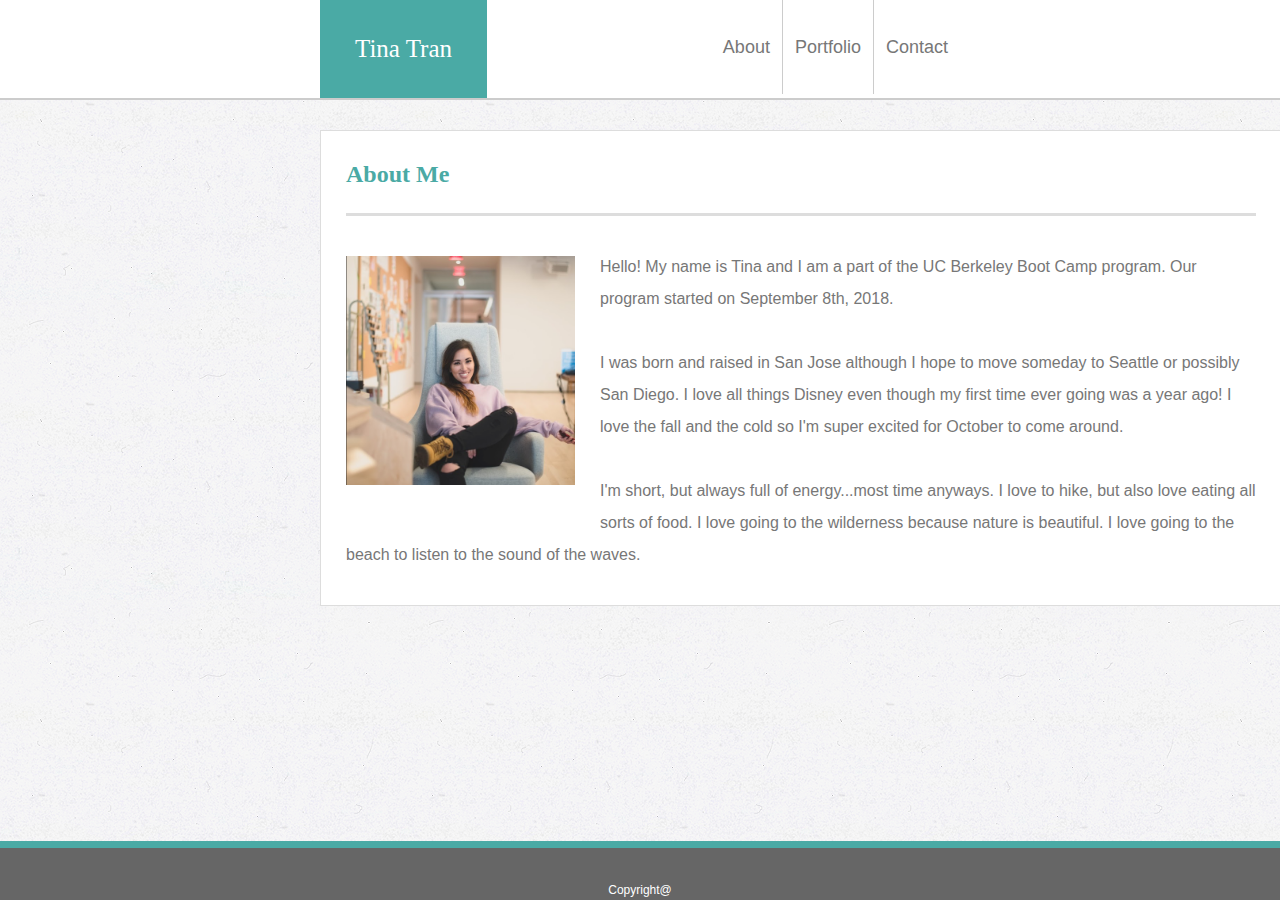
<file: index.html>
<!DOCTYPE html>
<html lang="en-us">

<head>
    <meta charset="UTF-8">

    <title>Tina Tran</title>

    <link rel="stylesheet" href="assets/css/style.css">

</head>

<body>
    <div class="header">
        <a href="index.html" class="Name">Tina Tran</a>
        <div class="header-right">
            <a class="active" href="index.html">About</a>
            <a href="portfolio.html" id="portfolio">Portfolio</a>
            <a href="contact.html">Contact</a>
        </div>
    </div>


    <div class="container">
        <section id="main">

            <h2>About Me</h2>

            <div class="clearfix">
                <img src="assets/images/pic1copy.png" alt="pic1" width="229" height="229">


                <p>Hello! My name is Tina and I am a part of the UC Berkeley Boot Camp program. Our program started on
                    September 8th, 2018.
                    <br>
                    <br>
                    I was born and raised in San Jose although I hope to move someday to Seattle or possibly San Diego.
                    I love all things Disney even though my first time ever going was a year ago! I love the fall and
                    the cold so I'm super excited for October to come around.
                    <br>
                    <br>
                    I'm short, but always full of energy...most time anyways. I love to hike, but also love eating all
                    sorts of food. I love going to the wilderness because nature is beautiful. I love going to the
                    beach to listen to the sound of the waves.
                </p>
        </section>
    </div>

    <div class="footer">Copyright@</div>

</body>
</file>
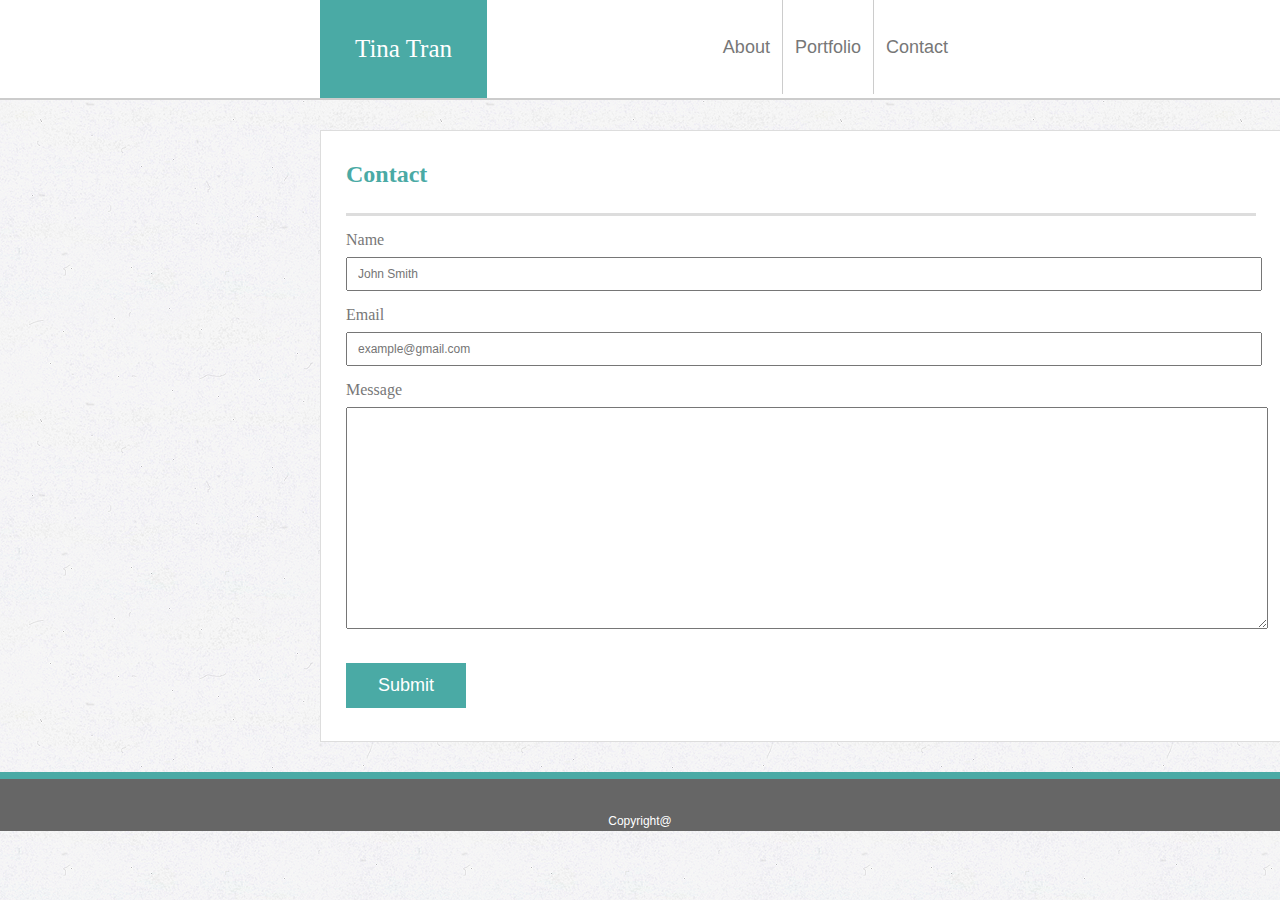
<file: contact.html>
<!DOCTYPE html>
<html lang="en-us">

<head>
    <meta charset="UTF-8">

    <title>Tina Tran</title>
    <link rel="stylesheet" href="assets/css/style.css">

</head>

<body>
    <div class="header">
        <a href="index.html" class="Name">Tina Tran</a>
        <div class="header-right">
            <a class="active" href="index.html">About</a>
            <a href="portfolio.html" id="portfolio">Portfolio</a>
            <a href="contact.html">Contact</a>
        </div>
    </div>

    <div class="container">
        <section id="main">

            <h2>Contact</h2>

            <div class="clearfix">

        </section>

        <form action="/action_page.php">
            <label for="name">Name</label>
            <input type="text" id="name" name="name" placeholder="John Smith">

            <label for="email">Email</label>
            <input type="text" id="email" name="email" placeholder="example@gmail.com">


            <label for="message">Message</label>
            <textarea id="message" name="message" placeholder="" style="height:200px"></textarea>

            <button class="button">Submit</button>

        </form>

    </div>

    <div class="footer" id="footer1">Copyright@</div>


</body>

</html>
</file>
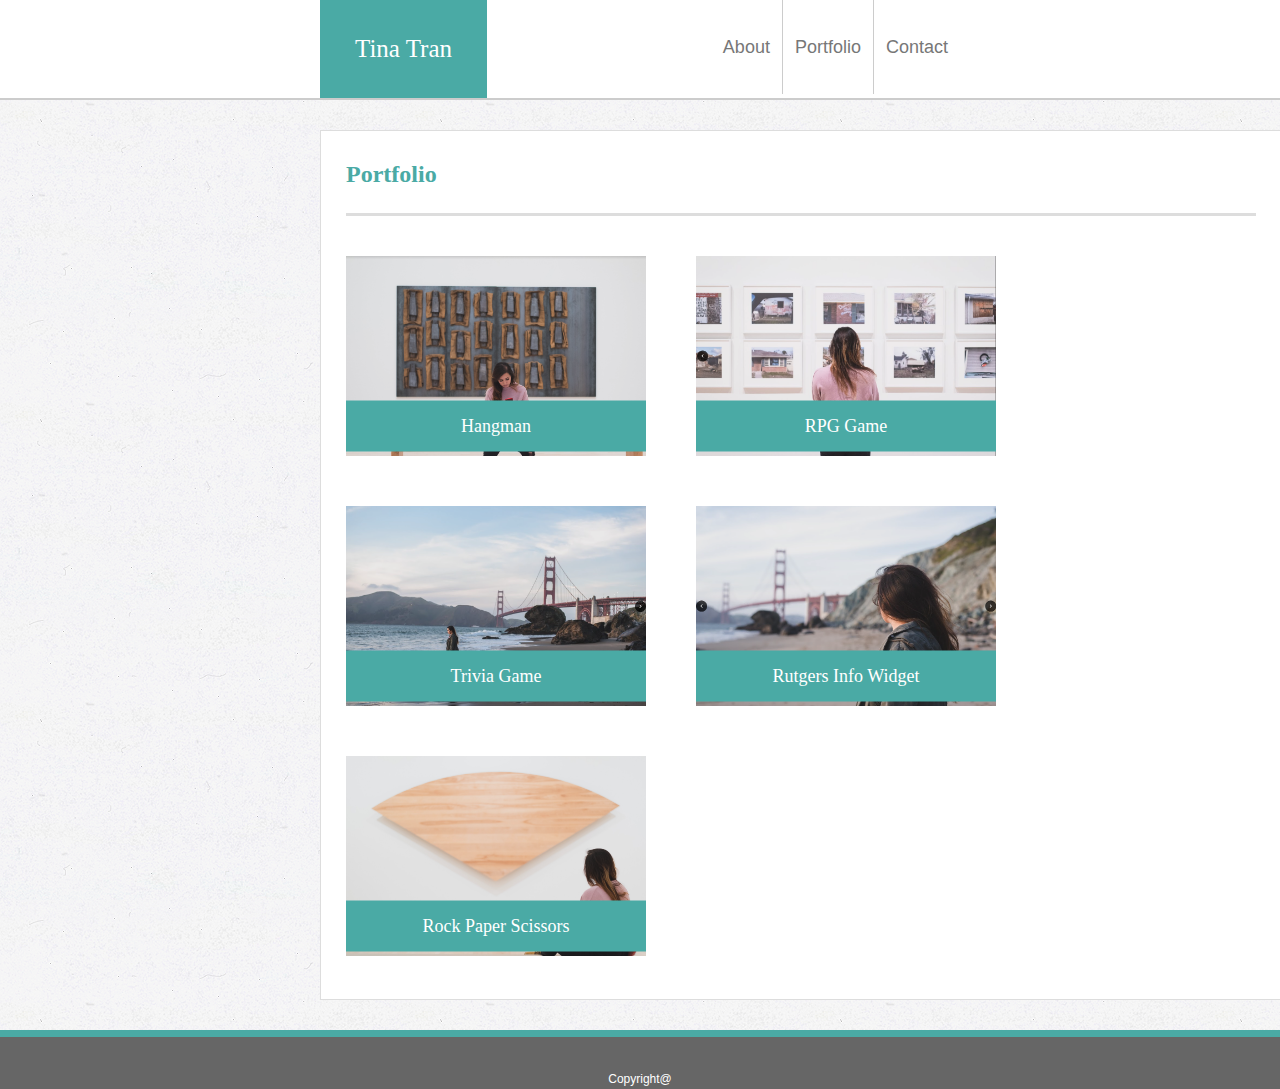
<file: portfolio.html>
<!DOCTYPE html>
<html lang="en-us">

<head>
    <meta charset="UTF-8">
    <title>Tina Tran</title>
    <link rel="stylesheet" href="assets/css/style.css">

</head>

<body>
    <div class="header">
        <a href="index.html" class="Name">Tina Tran</a>
        <div class="header-right">
            <a class="active" href="index.html">About</a>
            <a href="portfolio.html" id="portfolio">Portfolio</a>
            <a href="contact.html">Contact</a>
        </div>
    </div>

    <div class="container">
        <section id="main">

            <h2>Portfolio</h2>

            <div class="clearfix">

                <div class="box1">
                    <img src="assets/images/pic2.png" alt="pic2" style="width:200" height="200">
                    <div class="bottom1">RPG Game</div>

                    <img src="assets/images/pic3.png" alt="pic3" style="width:200" height="200">
                    <div class="bottom">Hangman</div>

                </div>

                <div class="box2">
                    <img src="assets/images/pic4.png" alt="pic4" style="width:200" height="200">
                    <div class="bottom1">Rutgers Info Widget</div>


                    <img src="assets/images/pic5.png" alt="pic5" style="width:200" height="200">
                    <div class="bottom">Trivia Game</div>
                </div>


                <div class="box3">

                    <img src="assets/images/pic8.png" alt="pic8" style="width:200" height="200">
                    <div class="bottom">Rock Paper Scissors</div>
                </div>
            </div>


        </section>
    </div>

    <div class="footer" id="footer1">Copyright@</div>

</body>

</html>
</file>
<file: assets/css/style.css>
body {
    background-image: url('../images/dust.png');
    background-repeat: repeat;
    margin: 0;
    padding: 0;
    font-family: 'Georgia', 'Times New Roman', Times, serif;
    color: #777777;
}

.header {
    overflow: hidden;
    background-color: white;
    border-bottom: 2px solid #cccccc;
    margin-top: 0;
    padding-left: 25%;
    padding-right: 25%;
    font-family: Georgia, serif;

}

.header a{
    float: left;
    color: #777777;
    text-decoration: none;
    padding: 12px;
}

.header a.Name{
    font-size: 25px;
    border-style: solid;
    background-color: #4aaaa5;
    color: white;
    padding: 35px 35px;
    margin: -3px;
}

.header-right{
    font-size: 18px;
    font-family: Arial, Helvetica, sans-serif;
    line-height: 70px;
    float: right;
}

a:hover {
    background-color: #cccccc;
}

#portfolio {
    border-left: 1px solid #cccccc;
    border-right: 1px solid #cccccc;
}

h2 {
    color: #4aaaa5;
    margin: 30px 25px 15px 25px;
    padding-bottom: 25px;
    border-bottom: 3px solid #dddddd;
}

.container {
    background-color: white;
    width: 960px;
    margin: 30px 25%;
    padding-bottom: 18px;
    border-style: solid;
    border-width: 1px;
    border-color: #dddddd;
}

.box {
    position: relative;
    font-family: Arial, Helvetica, sans-serif;
}

.text-block {
    position: absolute;
    bottom: 20px;
    right: 20px;
    background-color: #4aaaa5;
    color: white;
    padding-left: 15px;
    padding-right: 15px;

}

img {
    float: left;
    padding: 25px;
}

.box1, .box2, .box3 {
    width: 100%;
    overflow: auto;
    background: white;
    position: relative;
    text-align: center;
    color: white;
}

.bottom {
    position: absolute;
    top: 78%;
    left: 175px;
    transform: translate(-50%, -50%);
    font-size: 18px;
    background-color: #4aaaa5;
    padding-top: 15px;
    padding-bottom: 15px;
    width: 300px;
}

.bottom1 {
    position: absolute;
    top: 78%;
    left: 525px;
    transform: translate(-50%, -50%);
    font-size: 18px;
    background-color: #4aaaa5;
    padding-top: 15px;
    padding-bottom: 15px;
    width: 300px;
}

.clearfix {
    overflow: auto;
}

p {
    font-family: Arial, Helvetica, sans-serif;
    line-height: 200%;
    padding-right: 25px;
    padding-left: 25px;
    margin-top: 20px;
}
.footer {
    position: absolute;
    bottom: 0;
    width: 100%;
    background-color: #666666;
    color: white;
    font-family: Arial, Helvetica, sans-serif;
    text-align: center;
    padding: 35px 0px 3px 0px;
    border-top: 7px solid #4aaaa5;
    font-size: 12px;
}

#footer1 {
    position: relative;
    bottom: 0;
}

input[type=text], select, textarea {
    width: 900px;
    height: 28px;
    margin: 8px 25px 15px 25px;
    padding-left: 10px;
    font-size: 12px;

}

label {
    margin-left: 25px;
}

#message {
    padding: 10px 10px;
}

.column {
    float: left;
    padding-bottom: 30px;
}

.row:after {
    content: "";
    clear: both;
}

.button {
    background-color: #4aaaa5;
    border: none;
    color: white;
    padding: 12px 32px;
    font-size: 18px;
    margin: 15px 25px;
    cursor: pointer;
}
</file>
